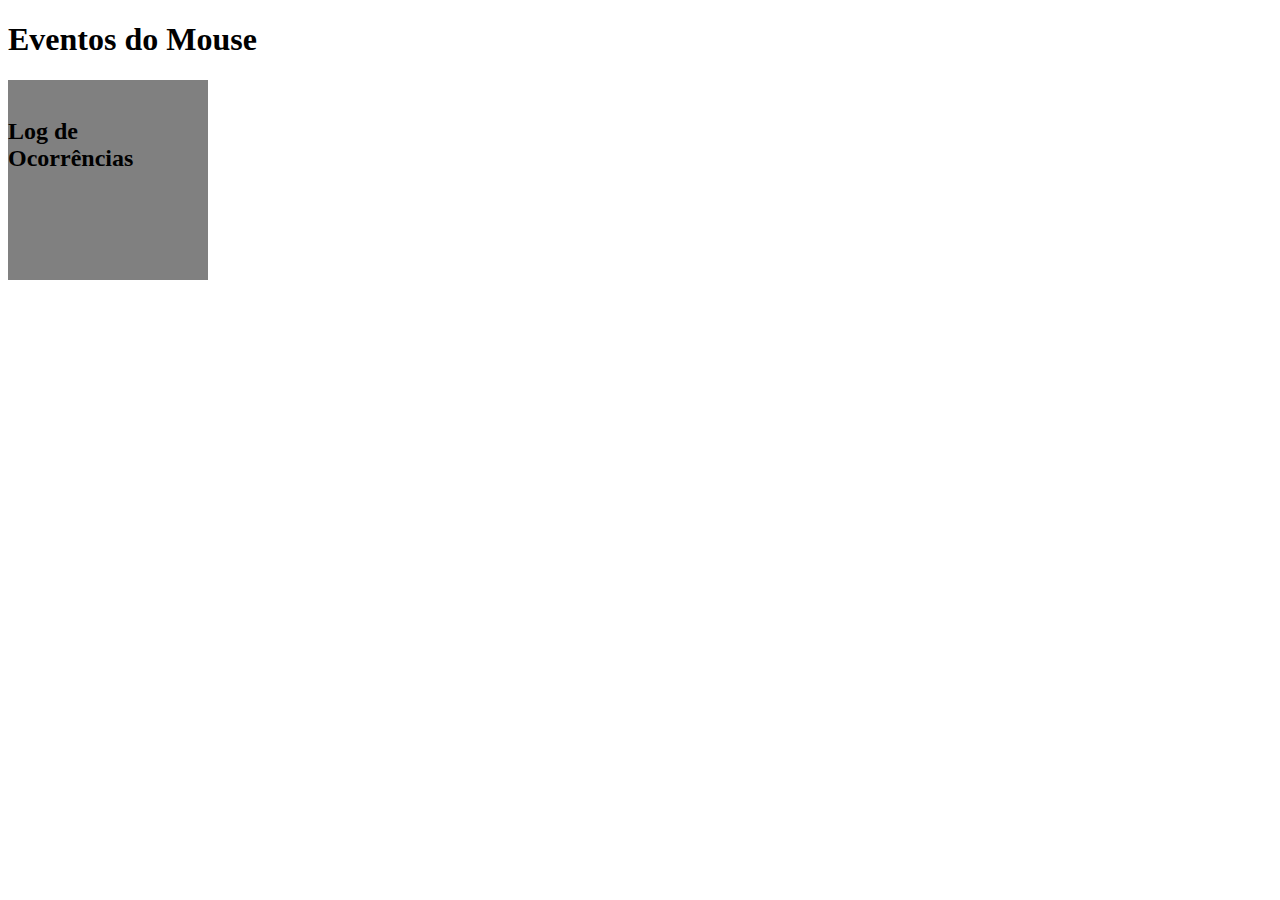
<file: js/aulaDez/index.html>
<!DOCTYPE html>
<html lang="pt-BR">
<head>
    <meta charset="UTF-8">
    <meta http-equiv="X-UA-Compatible" content="IE=edge">
    <meta name="viewport" content="width=device-width, initial-scale=1.0">
    <script src="script.js"></script>
    <link rel="stylesheet" href="style.css">
    <title>Aula Dez</title>
</head>
<body>
    <h1>Eventos do Mouse</h1>
    <div id="cores"
    onMouseOver="sobre()"
    onMouseDown="paraBaixo()"
    onMouseMove="movendo()"
    onMouseOut="saindo()"
    onMouseUp="paraCima()">
    <br>
    <h2>Log de Ocorrências</h2>
    </div>
    <div id="log"></div>
</body>
</html>
</file>
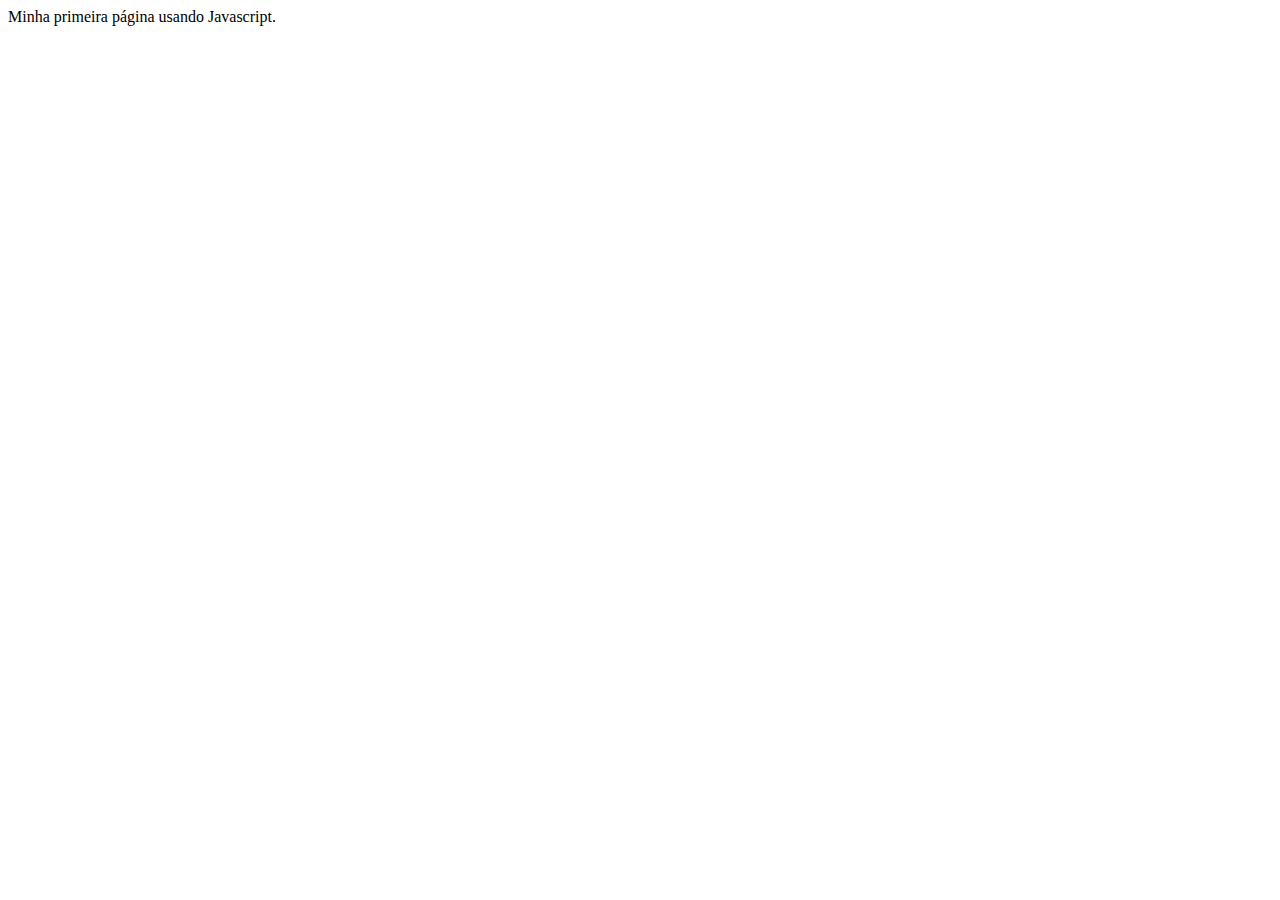
<file: js/aulaDois/index.html>
<!DOCTYPE html>
<html lang="pt-BR">
<head>
    <meta charset="UTF-8">
    <meta http-equiv="X-UA-Compatible" content="IE=edge">
    <meta name="viewport" content="width=device-width, initial-scale=1.0">
    <script src="script.js"></script>
    <title>Aula Dois</title>
</head>
<body>
    Minha primeira página usando Javascript.
</body>
</html>
</file>
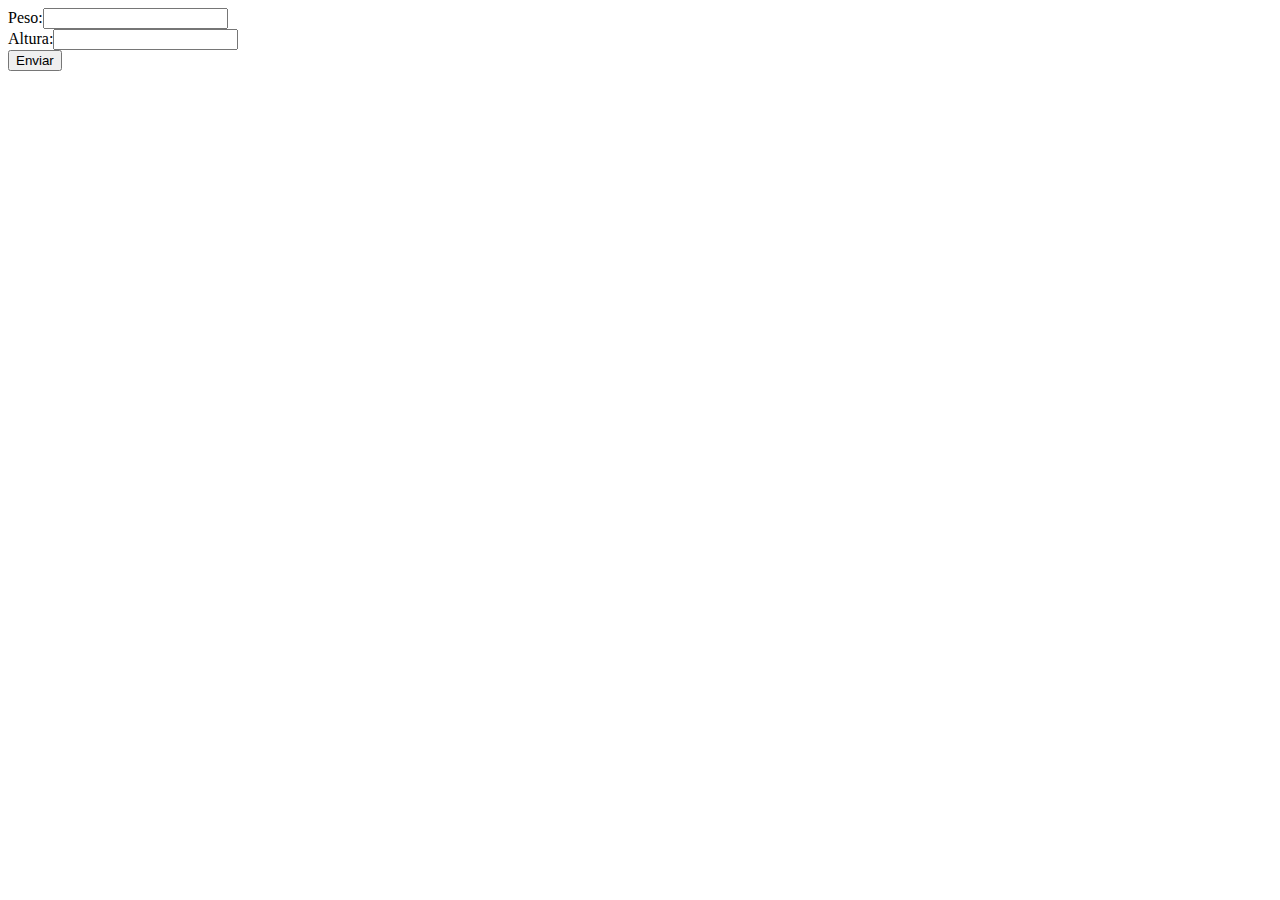
<file: js/aulaDoze/index.html>
<!DOCTYPE html>
<html lang="pt-BR">
<head>
    <meta charset="UTF-8">
    <meta http-equiv="X-UA-Compatible" content="IE=edge">
    <meta name="viewport" content="width=device-width, initial-scale=1.0">
    <script src="script.js"></script>
    <title>Aula Onze</title>
</head>
<body>
    <form onSubmit="return verificaForm()">
        <label for="peso">Peso:</label><input type="text" id="peso" name="peso">
        <br>
        <label for="altura">Altura:</label><input type="text" id="altura" name="altura">
        <br>
        <button type="button" onClick="calculaImc()">Enviar</button>
    </form>
    <div id="log"></div>
</body>
</html>
</file>
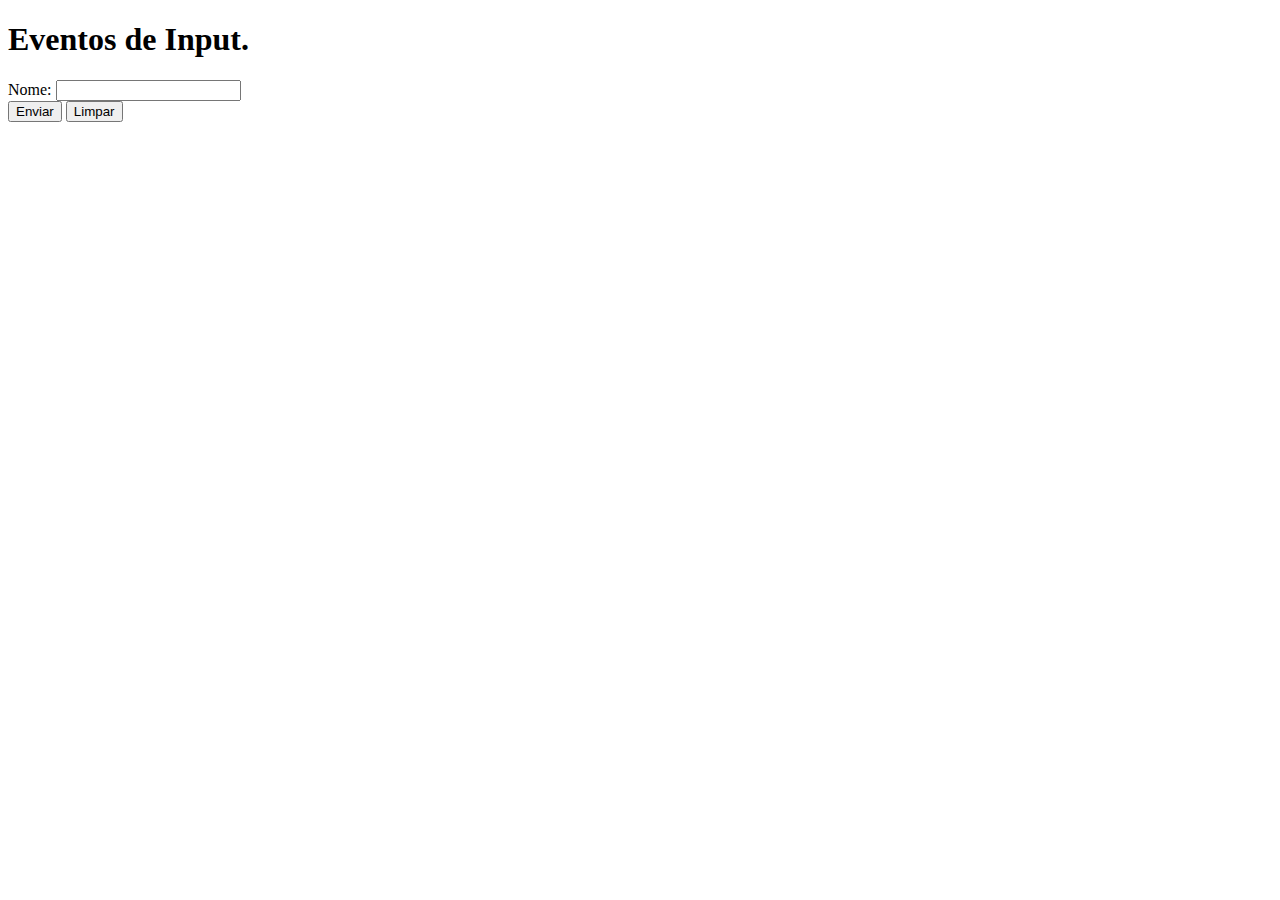
<file: js/aulaNove/index.html>
<!DOCTYPE html>
<html lang="pt-BR">
<head>
    <meta charset="UTF-8">
    <meta http-equiv="X-UA-Compatible" content="IE=edge">
    <meta name="viewport" content="width=device-width, initial-scale=1.0">
    <script src="script.js"></script>
    <title>Aula Nove</title>
</head>
<body>
    <h1>Eventos de Input.</h1>
    <form name="formTest" onSubmit="return submeti()" onReset="resetei()">
    <label for="nome">Nome: </label>
    <input type="text" id="nome" name="nome"
        onBlur="saiDoCampo()"
        onChange="mudei()"
        onFocus="entreiNoCampo()"
        onSelect="selecionei()"
        onKeyDown="teclaBaixo()"
        onKeyUp="teclaCima()">
        <br>
        <button type="submit">Enviar</button>
        <button type="reset">Limpar</button>
    </form>
        <br>
    <h2 id="log"></h2>
</body>
</html>
</file>
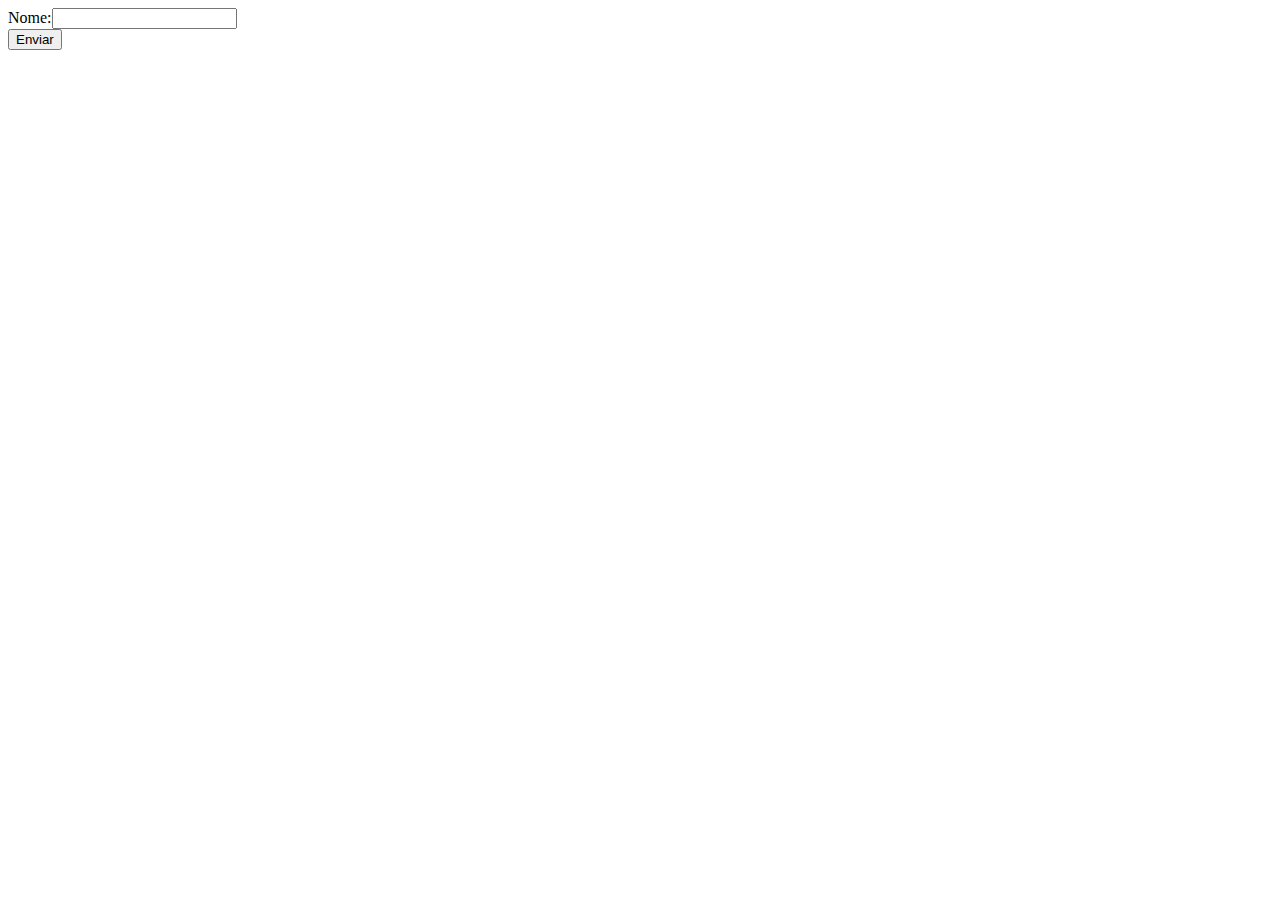
<file: js/aulaOnze/index.html>
<!DOCTYPE html>
<html lang="pt-BR">
<head>
    <meta charset="UTF-8">
    <meta http-equiv="X-UA-Compatible" content="IE=edge">
    <meta name="viewport" content="width=device-width, initial-scale=1.0">
    <script src="script.js"></script>
    <title>Aula Onze</title>
</head>
<body>
    <form onSubmit="return verificaForm()">
        <label for="nome">Nome:</label><input type="text" id="nome" name="nome">
        <br>
        <button type="submit">Enviar</button>
    </form>
</body>
</html>
</file>
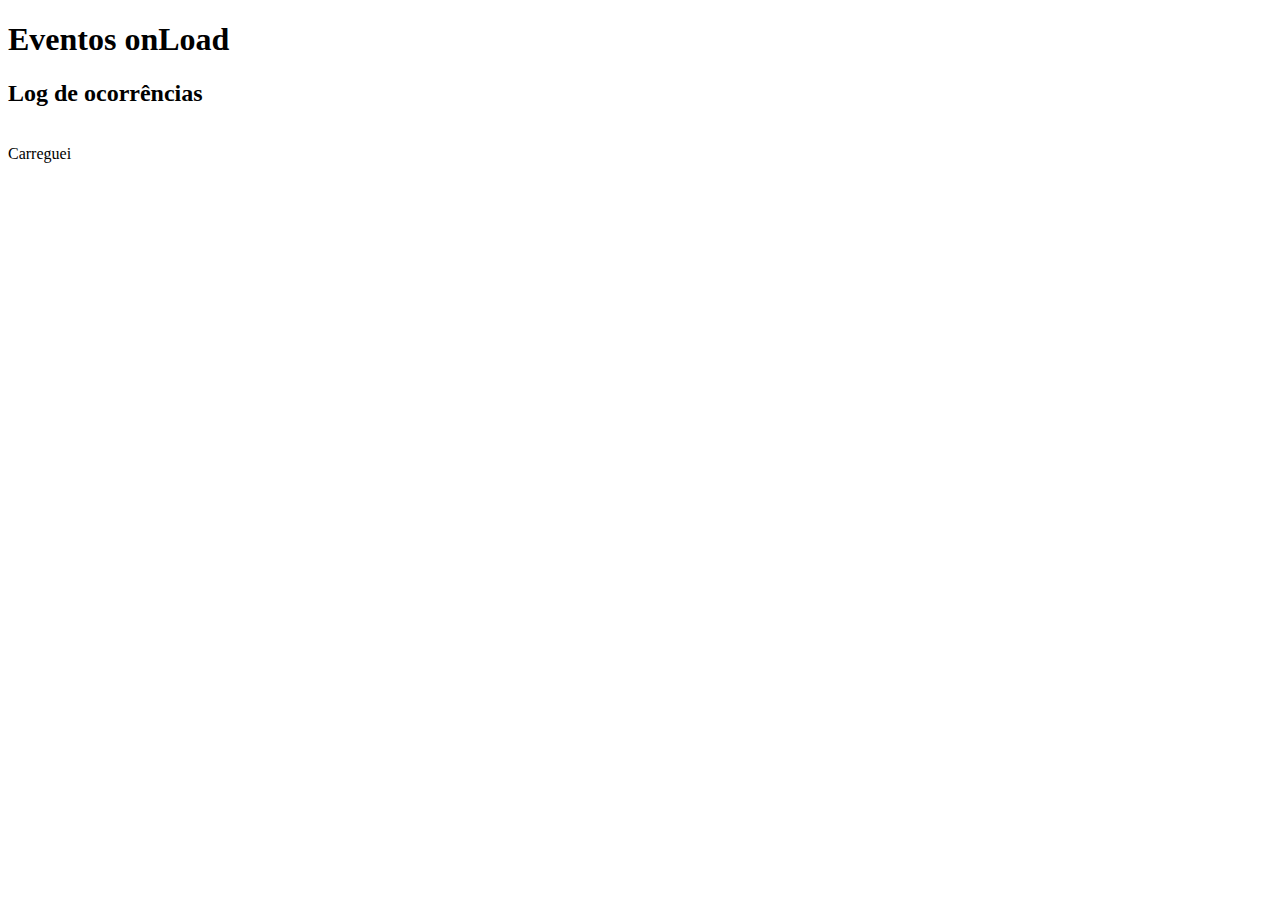
<file: js/aulaSete/index.html>
<!DOCTYPE html>
<html lang="pt-BR">
<head>
    <meta charset="UTF-8">
    <meta http-equiv="X-UA-Compatible" content="IE=edge">
    <meta name="viewport" content="width=device-width, initial-scale=1.0">
    <script src="script.js"></script>
    <title>Aula Sete</title>
</head>
<body onLoad="carreguei()" onResize="redimensionei()">
    <h1>Eventos onLoad</h1>
    <h2>Log de ocorrências</h2>
    <div id="log"></div>
</body>
</html>
</file>
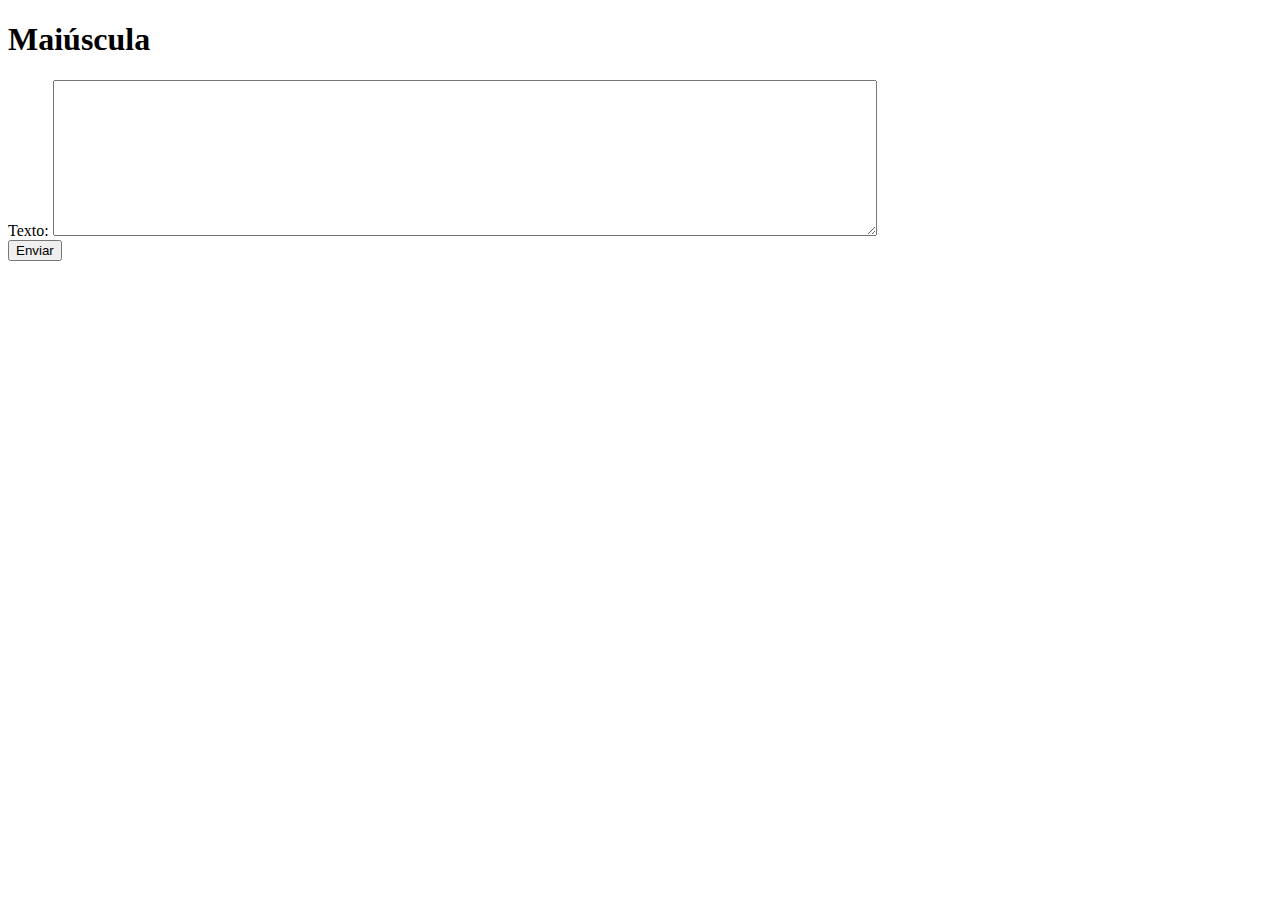
<file: js/aulaTreze/index.html>
<!DOCTYPE html>
<html lang="pt-BR">
<head>
    <meta charset="UTF-8">
    <meta http-equiv="X-UA-Compatible" content="IE=edge">
    <meta name="viewport" content="width=device-width, initial-scale=1.0">
    <script src="script.js"></script>
    <title>Aula Treze</title>
</head>
<body>
    <h1>Maiúscula</h1>
    <form>
        <Label for="text">Texto:</Label>
        <textarea id="texto" name="texto" rows="10" cols="100" onKeyUp="maiuscula()"></textarea>
        <br>
        <button type="button">Enviar</button>
    </form>
</body>
</html>
</file>
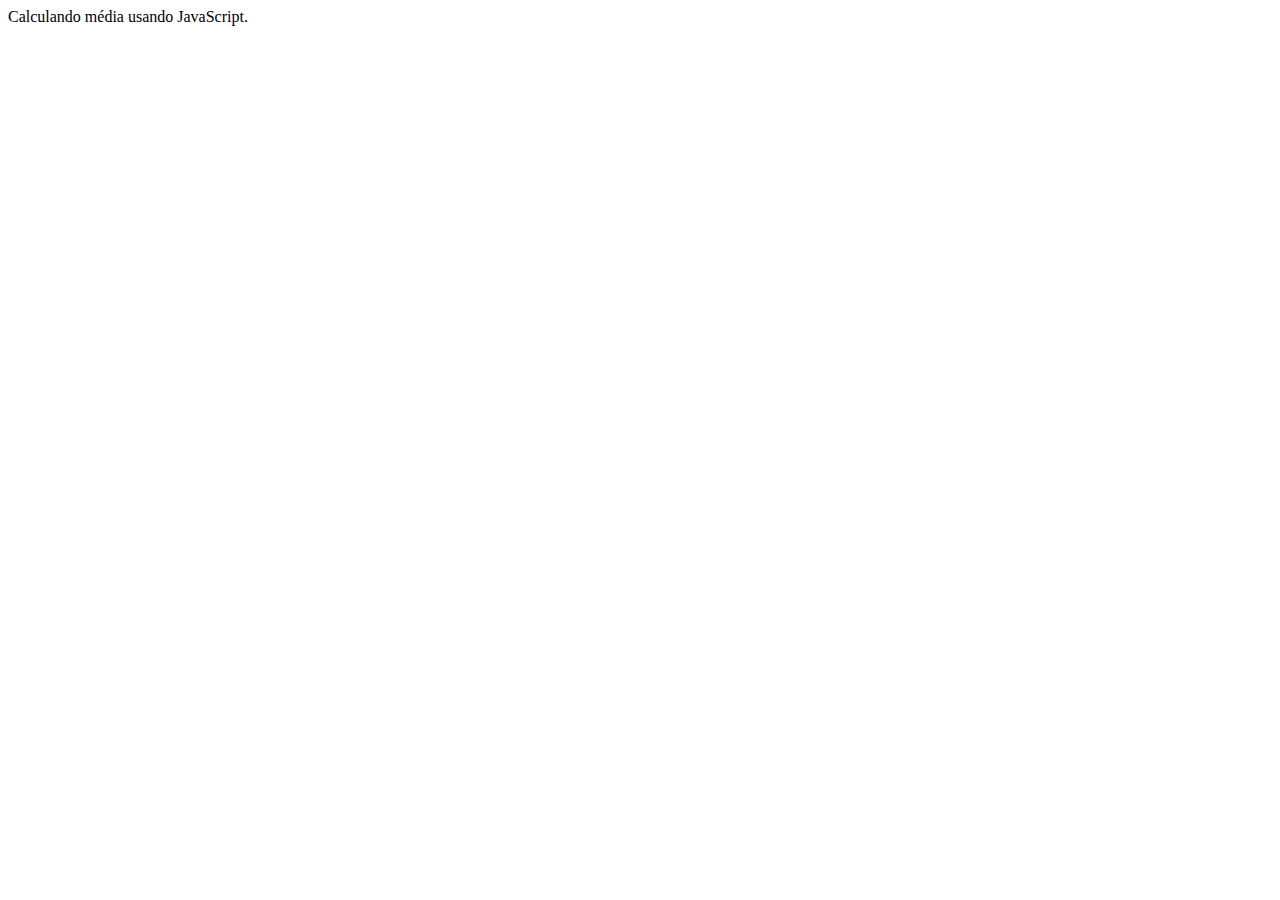
<file: js/aulaTrês/index.html>
<!DOCTYPE html>
<html lang="pt-BR">
<head>
    <meta charset="UTF-8">
    <meta http-equiv="X-UA-Compatible" content="IE=edge">
    <meta name="viewport" content="width=device-width, initial-scale=1.0">
    <script src="script.js"></script>
    <title>Aula Três</title>
</head>
<body>
    Calculando média usando JavaScript.
</body>
</html>
</file>
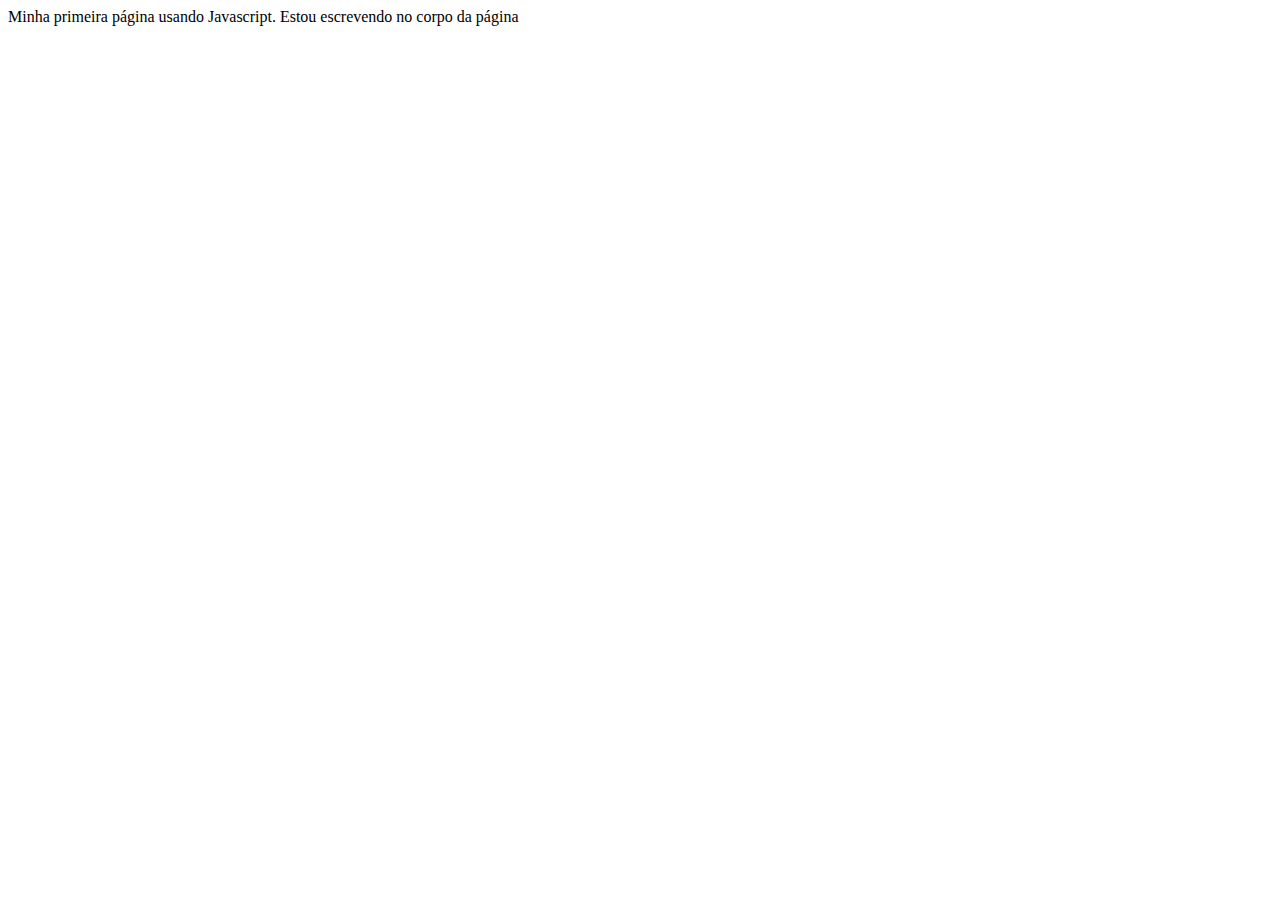
<file: js/aulaUm/index.html>
<!DOCTYPE html>
<html lang="pt-BR">
<head>
    <meta charset="UTF-8">
    <meta http-equiv="X-UA-Compatible" content="IE=edge">
    <meta name="viewport" content="width=device-width, initial-scale=1.0">
    <title>Aula Um</title>
</head>
<body>
    Minha primeira página usando Javascript.
    <script>
        alert("Deu certo!");
        document.write("Estou escrevendo no corpo da página")
    </script>
</body>
</html>
</file>
<file: js/aulaDez/style.css>
#cores {
    width: 200px;
    height: 200px;
    background-color: gray;
}
</file>
